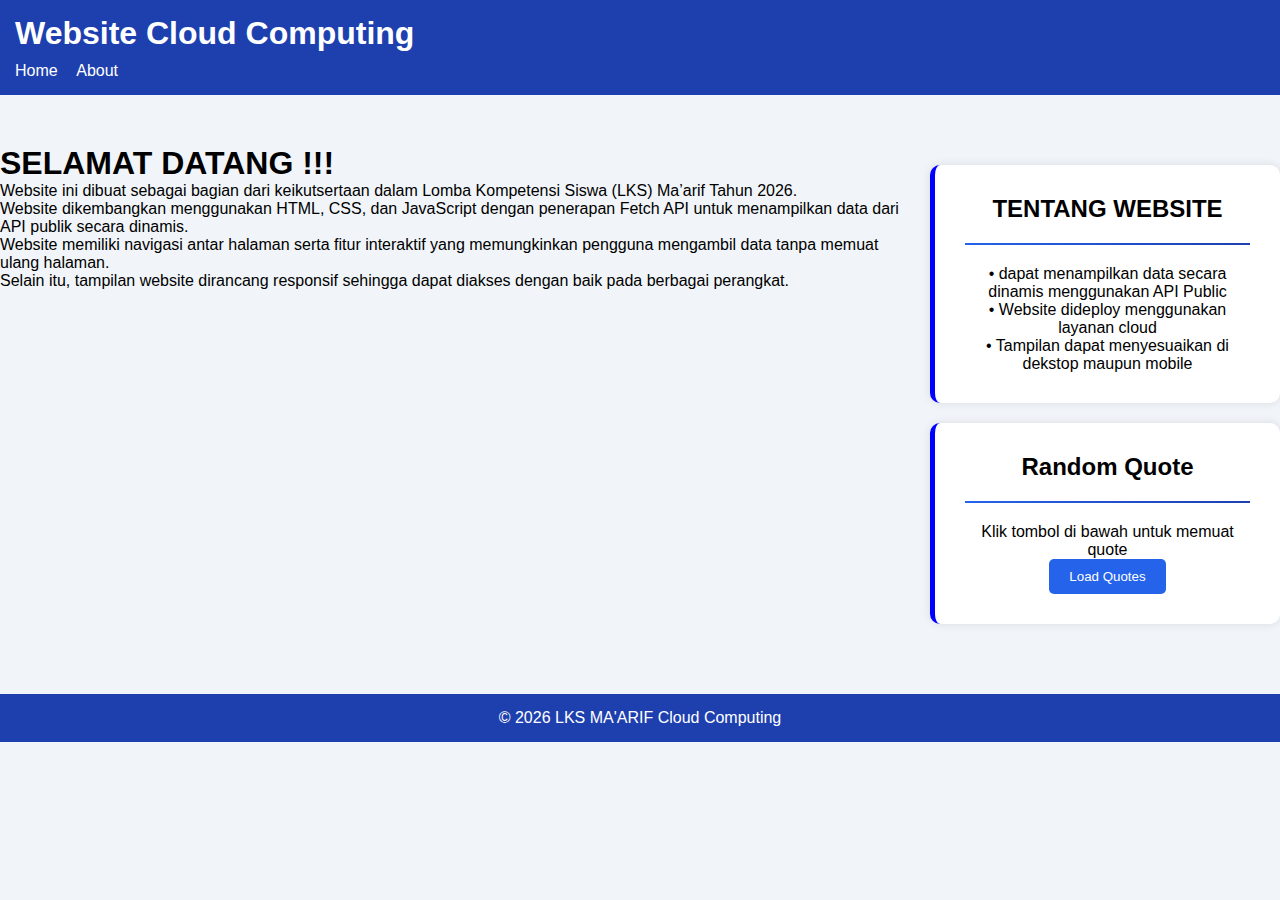
<file: index.html>
<!DOCTYPE html>
<html lang="id">
<head>
    <meta charset="UTF-8">
    <meta name="viewport" content="width=device-width, initial-scale=1.0">
    <title>Home - Web API</title>
    <link rel="stylesheet" href="css/style.css">
</head>
<body id="index-pages">

<nav>
    <h1>Website Cloud Computing </h1>
    <a href="index.html">Home</a>
    <a href="about.html">About</a>
</nav>

<main>
<section class="main-content">
    <div class="content-text">
        <h1 class="teks-awal"> SELAMAT DATANG !!!</H1>
         <p class="teks-awall">Website ini dibuat sebagai bagian dari keikutsertaan dalam Lomba Kompetensi Siswa (LKS) Ma’arif Tahun 2026.<br>
Website dikembangkan menggunakan HTML, CSS, dan JavaScript dengan penerapan Fetch API untuk menampilkan data dari API publik secara dinamis.<br>
Website memiliki navigasi antar halaman serta fitur interaktif yang memungkinkan pengguna mengambil data tanpa memuat ulang halaman.<br>
Selain itu, tampilan website dirancang responsif sehingga dapat diakses dengan baik pada berbagai perangkat.</p>
</div>
</section>
<section class="card-background">
    <div class="card-container">
    <section class="card-penjelasan">
        <h2>TENTANG WEBSITE</h2>
        <hr class="line">
        <p>
        &bull;   dapat menampilkan data secara dinamis menggunakan API Public<br> &bull;   Website dideploy menggunakan layanan cloud<br> &bull;  Tampilan dapat menyesuaikan di dekstop maupun mobile</p>
    </section>
    <section class="card-penjelasan">
        <h2>Random Quote</h2>
        <hr class="line">
        <p class="api" id="quote">Klik tombol di bawah untuk memuat quote</p>
        <button  onclick="loadquotes()">Load Quotes</button>
    </section>
    </div>
</section>
</main>

<footer>
    <p>© 2026 LKS MA'ARIF Cloud Computing</p>
</footer>

<script src="js/script.js"></script>
</body>
</html>
</file>
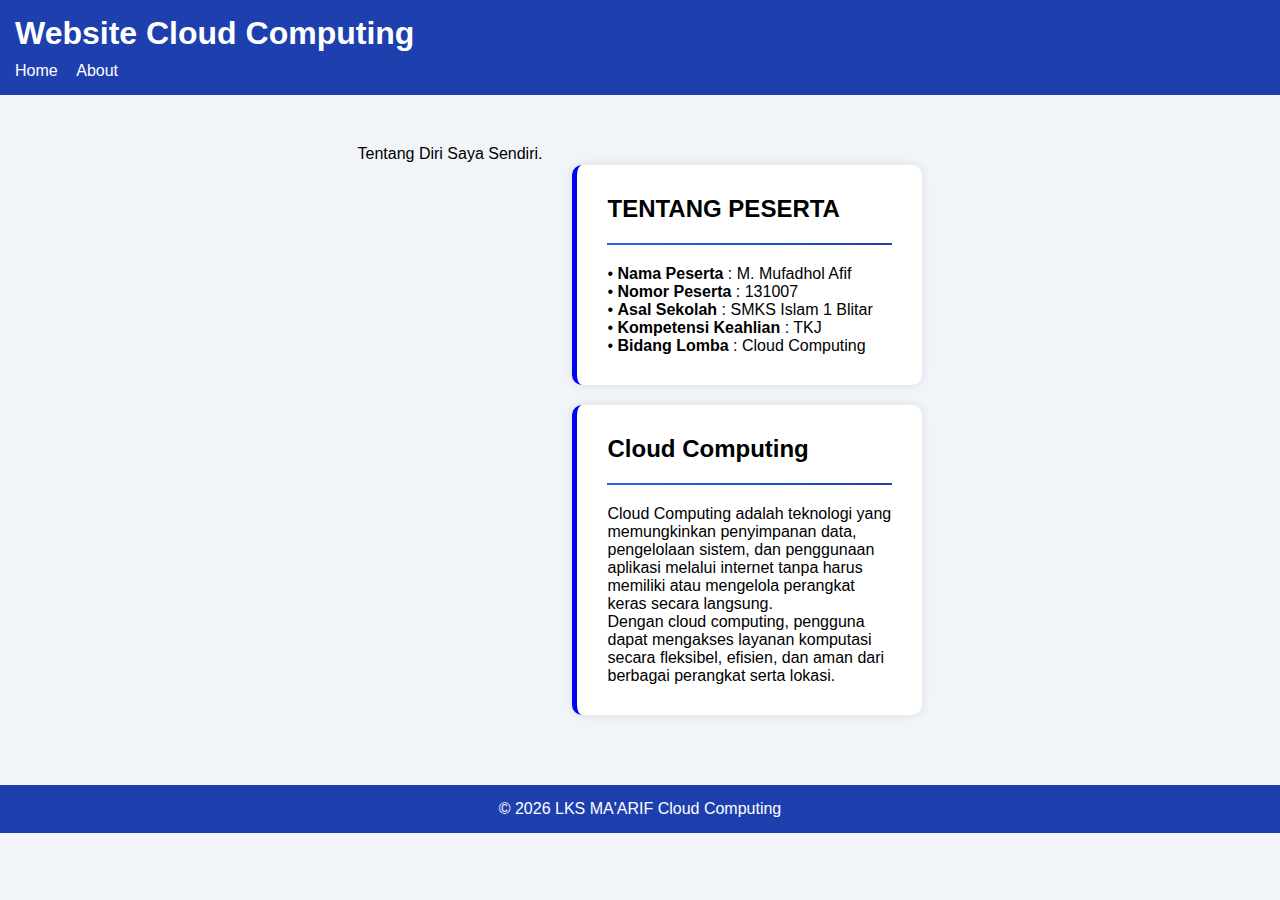
<file: about.html>
<!DOCTYPE html>
<html lang="id">
<head>
    <meta charset="UTF-8">
    <meta name="viewport" content="width=device-width, initial-scale=1.0">
    <title>About</title>
    <link rel="stylesheet" href="css/style.css">
</head>
<body id="about-pages">

<nav>
    <h1>Website Cloud Computing</h1>
    <a href="index.html">Home</a>
    <a href="about.html">About</a>
</nav>

<main>

      <p class="teks-awal">Tentang Diri Saya Sendiri.</p>
    <div class="card-container">
    <section class="card-profil">
        <h2>TENTANG PESERTA</h2>
        <hr class="line">
        <p>&bull;<b> Nama Peserta</b> : M. Mufadhol Afif <br>
            &bull; <b>Nomor Peserta</b> : 131007<br>
            &bull; <b>Asal Sekolah</b> : SMKS Islam 1 Blitar<br>
            &bull; <b>Kompetensi Keahlian</b> : TKJ<br>
            &bull; <b>Bidang Lomba</b> : Cloud Computing
            </p>
    </section>
    <section class="card-profil">
        <h2>Cloud Computing</h2>
        <hr class="line">
        <p>
           Cloud Computing adalah teknologi yang memungkinkan penyimpanan data, pengelolaan sistem, dan penggunaan aplikasi melalui internet tanpa harus memiliki atau mengelola perangkat keras secara langsung.<br> Dengan cloud computing, pengguna dapat mengakses layanan komputasi secara fleksibel, efisien, dan aman dari berbagai perangkat serta lokasi.
        </p>
    </section>
    </div>
</main>

<footer>
    <p>© 2026 LKS MA'ARIF Cloud Computing</p>
</footer>

</body>
</html>
</file>
<file: css/style.css>
* {
    margin: 0;
    padding: 0;
    box-sizing: border-box;
}

body {
    font-family: Arial, sans-serif;
    background-color: #f1f5f9;
}

/* NAVBAR */
nav {
    background-color: #1e40af;
    color: white;
    padding: 15px;
}

nav h1 {
    margin-bottom: 10px;
}

nav a {
    color: white;
    margin-right: 15px;
    text-decoration: none;
}

/* MAIN */
main {
    display: flex;
    gap: 30px;
    justify-content: center;
    margin-top: 50px;
}

/* CARD */



.card-api {
    background-color: white;
    border-left: 5px solid rgb(0, 0, 145);
    padding: 30px;
    width: 350px;
    border-radius: 10px;
    box-shadow: 0 0 10px rgba(0,0,0,0.1);
    text-align: center;
}

.card-api h2 {
    margin-bottom: 20px;
}

.card-api p {
    margin: 20px 0;
}


.card-penjelasan {
    background-color: white;
    border-left: 5px solid blue ;
    padding: 30px;
    width: 350px;
    border-radius: 10px;
    box-shadow: 0 0 10px rgba(0,0,0,0.1);
    text-align: center;
}

.card-penjelasan h2 {
    margin-bottom: 20px;
}

.card-penjelasan p {
    margin-top: 20px;
}
.card-penjelasan {
    margin: 20px 0;
}

.card-profil {
    background-color: white;
    border-left: 5px solid blue ;
    padding: 30px;
    width: 350px;
    border-radius: 10px;
    box-shadow: 0 0 10px rgba(0,0,0,0.1);
    text-align: left;
}

.card-profil h2 {
    margin-bottom: 20px;
}

.card-profil p {
    margin-top: 20px;
}
.card-profil {
    margin: 20px 0;
}

/* HR */
.line {
    border: 0;
    height: 2px;
    background: linear-gradient(to right, #2563eb, #1e40af);
}
/* HR */
.line {
    border: 0;
    height: 2px;
    background: linear-gradient(to right, #2563eb, #1e40af);
}



/* BUTTON */
button {
    padding: 10px 20px;
    background-color: #2563eb;
    color: white;
    border: none;
    border-radius: 5px;
    cursor: pointer;
}

button:hover {
    background-color: #1e40af;
}

/* FOOTER */
footer {
    margin-top: 50px;
    text-align: center;
    padding: 15px;
    background-color: #1e40af;
    color: white;
}

@media (max-width: 600px) {
    .card-api,
    .card-1 {
        max-width: 100%;
    }

    .card-container {
        flex-direction: column;
        align-items: center;
    }
}
</file>
